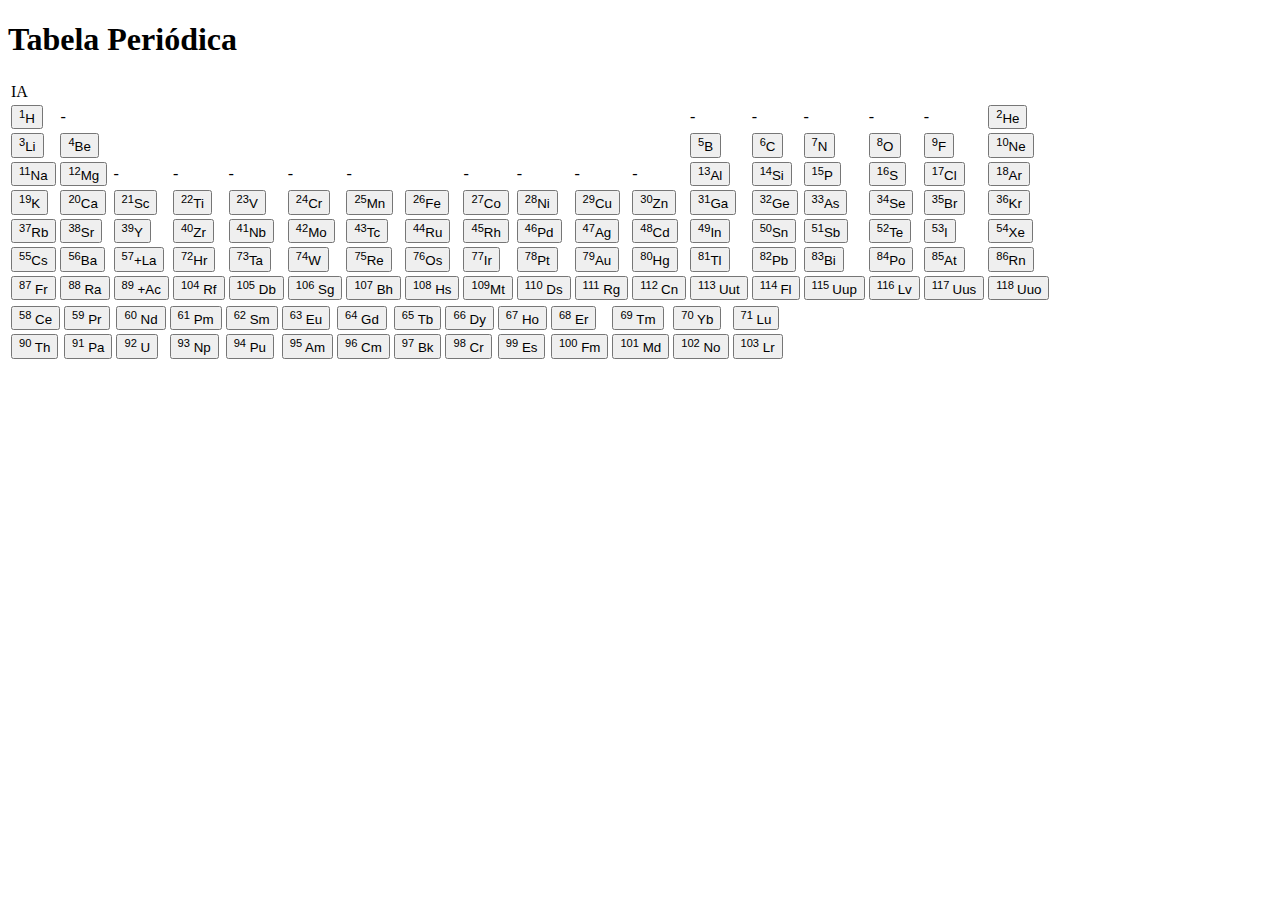
<file: index.html>
<!DOCTYPE html>
<head>
    <meta charset="UTF-8">
    <title>Tabela Periódica</title>
</head>
<body>
    <h1>Tabela Periódica</h1>
<!-- Base da parte acima do Título -->
<!-- As células vazias são os espaços da tabela que não tem nenhum elemento. -->
    <table id= "tabela">
        <tr >
            <td class="espaco">IA</td>
            <td class="celula-vazia"></td>
            <td class="celula-vazia"></td>
            <td class="celula-vazia"></td>
            <td class="celula-vazia"></td>
            <td class="celula-vazia"></td>
            <td class="celula-vazia"></td>
            <td class="celula-vazia"></td>
            <td class="celula-vazia"></td>
            <td class="celula-vazia"></td>
            <td class="celula-vazia"></td>
            <td class="celula-vazia"></td>
            <td class="celula-vazia"></td>
            <td class="celula-vazia"></td>
            <td class="celula-vazia"></td>
            <td class="celula-vazia"></td>
            <td class="celula-vazia"></td>
            <td class="espaco"></button></td>
        </tr>

<!-- Base da Primeira Linha da Tabela -->
        <tr >
            <!-- O sup, nestas linhas, irá servir para que o texto entre as tags fique sobreescrito. -->
            <!-- Usei o span só para agrupar os elementos pelo estilo. -->
            <td class="elemento" ><button title="Hidrogênio" class="IA"><sup class="numero">1</sup><span class="simbolo">H</span></button></td>
            <td class="espaco">-</td>
            <td class="celula-vazia"></td>
            <td class="celula-vazia"></td>
            <td class="celula-vazia"></td>
            <td class="celula-vazia"></td>
            <td class="celula-vazia"></td>
            <td class="celula-vazia"></td>
            <td class="celula-vazia"></td>
            <td class="celula-vazia"></td>
            <td class="celula-vazia"></td>
            <td class="celula-vazia"></td>
            <td class="espaco">-</td>
            <td class="espaco">-</td>
            <td class="espaco">-</td>
            <td class="espaco">-</td>
            <td class="espaco">-</td>
            <td class="elemento"><button title="Hélio" class="gases-nobres"> <sup class="numero">2</sup><span class="simbolo">He</span></button></td>
        </tr>
<!-- Base da Segunda Linha da Tabela -->
        <tr >
            <td class="elemento"><button title="Lítio" class="IA"><sup class="numero">3</sup><span class="simbolo">Li</span></button></td>
            <td class="elemento"><button class="IIA"><sup class="numero">4</sup><span class="simbolo">Be</span></button></td>
            <td class="celula-vazia"></td>
            <td class="celula-vazia"></td>
            <td class="celula-vazia"></td>
            <td class="celula-vazia"></td>
            <td class="celula-vazia"></td>
            <td class="celula-vazia"></td>
            <td class="celula-vazia"></td>
            <td class="celula-vazia"></td>
            <td class="celula-vazia"></td>
            <td class="celula-vazia"></td>
            <td class="elemento"><button  class="nao-metais"><sup class="numero">5</sup><span class="simbolo">B</span></button></td>
            <td class="elemento"><button  class="nao-metais"><sup class="numero">6</sup><span class="simbolo">C</span></button></td>
            <td class="elemento"><button  class="nao-metais"><sup class="numero">7</sup><span class="simbolo">N</span></button></td>
            <td class="elemento"><button  class="nao-metais"><sup class="numero">8</sup><span class="simbolo">O</span></button></td>
            <td class="elemento"><button class="VIIA"><sup class="numero">9</sup><span class="simbolo">F</span></button></td>
            <td class="elemento"><button class="gases-nobres"><sup class="numero">10</sup><span class="simbolo">Ne</span></button></td>
        </tr>
<!-- Base da Terceira Linha da Tabela -->
        <tr >
            <td class="elemento"><button class="IA"><sup class="numero">11</sup><span class="simbolo">Na</span></button></td>
            <td class="elemento"><button class="IIA"><sup class="numero">12</sup><span class="simbolo">Mg</span></button></td>
            <td class="espaco"> -</td>
            <td class="espaco">-</td>
            <td class="espaco">-</td>
            <td class="espaco">-</td>
            <td class="espaco">-</td>
            <td class="espaco"></td>
            <td class="espaco">-</td>
            <td class="espaco">-</td>
            <td class="espaco">-</td>
            <td class="espaco">-</td>
            <td class="elemento"><button class="outros-metais"><sup class="numero">13</sup><span class="simbolo">Al</span></button></td>
            <td class="elemento"><button  class="nao-metais"><sup class="numero">14</sup><span class="simbolo">Si</span></button></td>
            <td class="elemento"><button  class="nao-metais"><sup class="numero">15</sup><span class="simbolo">P</span></button></td>
            <td class="elemento"><button  class="nao-metais"><sup class="numero">16</sup><span class="simbolo">S</span></button></td>
            <td class="elemento"><button class="VIIA"><sup class="numero">17</sup><span class="simbolo">Cl</span></button></td>
            <td class="elemento"><button class="gases-nobres"><sup class="numero">18</sup><span class="simbolo">Ar</span></button></td>
        </tr>
<!-- Base da Quarta Linha da Tabela -->
        <tr >
            <td class="elemento"><button class="IA"><sup class="numero">19</sup><span class="simbolo">K</span></button></td>
            <td class="elemento"><button class="IIA"><sup class="numero">20</sup><span class="simbolo">Ca</span></button></td>
            <td class="elemento"><button class="B"><sup class="numero">21</sup><span class="simbolo">Sc</span></button></td>
            <td class="elemento"><button class="B"><sup class="numero">22</sup><span class="simbolo">Ti</span></button></td>
            <td class="elemento"><button class="B"><sup class="numero">23</sup><span class="simbolo">V</span></button></td>
            <td class="elemento"><button class="B"><sup class="numero">24</sup><span class="simbolo">Cr</span></button></td>
            <td class="elemento"><button class="B"><sup class="numero">25</sup><span class="simbolo">Mn</span></button></td>
            <td class="elemento"><button class="B"><sup class="numero">26</sup><span class="simbolo">Fe</span></button></td>
            <td class="elemento"><button class="B"><sup class="numero">27</sup><span class="simbolo">Co</span></button></td>
            <td class="elemento"><button class="B"><sup class="numero">28</sup><span class="simbolo">Ni</span></button></td>
            <td class="elemento"><button class="B"><sup class="numero">29</sup><span class="simbolo">Cu</span></button></td>
            <td class="elemento"><button class="B"><sup class="numero">30</sup><span class="simbolo">Zn</span></button></td>
            <td class="elemento"><button class="outros-metais"><sup class="numero">31</sup><span class="simbolo">Ga</span></button></td>
            <td class="elemento"><button  class="outros-metais"><sup class="numero">32</sup><span class="simbolo">Ge</span></button></td>
            <td class="elemento"><button class="outros-metais"><sup class="numero">33</sup><span class="simbolo">As</span></button></td>
            <td class="elemento"><button class="nao-metais"><sup class="numero">34</sup><span class="simbolo">Se</span></button></td>
            <td class="elemento"><button class="VIIA"><sup class="numero">35</sup><span class="simbolo">Br</span></button></td>
            <td class="elemento"><button class="gases-nobres"><sup class="numero">36</sup><span class="simbolo">Kr</span></button></td>
        </tr>
<!-- Base da Quinta Linha da Tabela -->
        <tr >
            <td class="elemento" ><button class="IA"><sup class="numero">37</sup><span class="simbolo">Rb</span></button></td>
            <td class="elemento"><button class="IIA"><sup class="numero">38</sup><span class="simbolo">Sr</span></button></td>
            <td class="elemento"><button class="B"><sup class="numero">39</sup><span class="simbolo">Y</span></button></td>
            <td class="elemento"><button class="B"><sup class="numero">40</sup><span class="simbolo">Zr</span></button></td>
            <td class="elemento"><button class="B"><sup class="numero">41</sup><span class="simbolo">Nb</span></button></td>
            <td class="elemento"><button class="B"><sup class="numero">42</sup><span class="simbolo">Mo</span></button></td>
            <td class="elemento"><button class="B"><sup class="numero">43</sup><span class="simbolo">Tc</span></button></td>
            <td class="elemento"><button class="B"><sup class="numero">44</sup><span class="simbolo">Ru</span></button></td>
            <td class="elemento"><button class="B"><sup class="numero">45</sup><span class="simbolo">Rh</span></button></td>
            <td class="elemento"><button class="B"><sup class="numero">46</sup><span class="simbolo">Pd</span></button></td>
            <td class="elemento"><button class="B"><sup class="numero">47</sup><span class="simbolo">Ag</span></button></td>
            <td class="elemento"><button class="B"><sup class="numero">48</sup><span class="simbolo">Cd</span></button></td>
            <td class="elemento"><button class="outros-metais"><sup class="numero">49</sup><span class="simbolo">In</span></button></td>
            <td class="elemento"><button class="outros-metais"><sup class="numero">50</sup><span class="simbolo">Sn</span></button></td>
            <td class="elemento"><button class="outros-metais"><sup class="numero">51</sup><span class="simbolo">Sb</span></button></td>
            <td class="elemento"><button class="nao-metais"><sup class="numero">52</sup><span class="simbolo">Te</span></button></td>
            <td class="elemento"><button class="VIIA"><sup class="numero">53</sup><span class="simbolo">I</span></button></td>
            <td class="elemento"><button class="gases-nobres"><sup class="numero">54</sup><span class="simbolo">Xe</span></button></td>
        </tr>
<!-- Base da Sexta Linha da Tabela -->
        <tr >
            <td class="elemento"><button class="IA"><sup class="numero">55</sup><span class="simbolo">Cs</span></button></td>
            <td class="elemento"><button class="IIA"><sup class="numero">56</sup><span class="simbolo">Ba</span></button></td>
            <td class="elemento"><button class="B"><sup class="numero">57</sup><span class="simbolo">+La</span></button></td>
            <td class="elemento"><button class="B"><sup class="numero">72</sup><span class="simbolo">Hr</span></button></td>
            <td class="elemento"><button class="B"><sup class="numero">73</sup><span class="simbolo">Ta</span></button></td>
            <td class="elemento"><button class="B"><sup class="numero">74</sup><span class="simbolo">W</span></button></td>
            <td class="elemento"><button class="B"><sup class="numero">75</sup><span class="simbolo">Re</span></button></td>
            <td class="elemento"><button class="B"><sup class="numero">76</sup><span class="simbolo">Os</span></button></td>
            <td class="elemento"><button class="B"><sup class="numero">77</sup><span class="simbolo">Ir</span></button></td>
            <td class="elemento"><button class="B"><sup class="numero">78</sup><span class="simbolo">Pt</span></button></td>
            <td class="elemento"><button class="B"><sup class="numero">79</sup><span class="simbolo">Au</span></button></td>
            <td class="elemento"><button class="B"><sup class="numero">80</sup><span class="simbolo">Hg</span></button></td>
            <td class="elemento"><button class="outros-metais"><sup class="numero">81</sup><span class="simbolo">Tl</span></button></td>
            <td class="elemento"><button class="outros-metais"><sup class="numero">82</sup><span class="simbolo">Pb</span></button></td>
            <td class="elemento"><button class="outros-metais"><sup class="numero">83</sup><span class="simbolo">Bi</span></button></td>
            <td class="elemento"><button class="outros-metais"><sup class="numero">84</sup><span class="simbolo">Po</span></button></td>
            <td class="elemento"><button class="VIIA"><sup class="numero">85</sup><span class="simbolo">At</span></button></td>
            <td class="elemento"><button class="gases-nobres"><sup class="numero">86</sup><span class="simbolo">Rn</span></button></td>
        </tr>
<!-- Base da Sétima Linha da Tabela -->
        <tr >
            <td class="elemento"><button class="IA"><sup class="numero">87</sup> <span class="simbolo">Fr</span></button></td>
            <td class="elemento"><button class="IIA"><sup class="numero">88</sup> <span class="simbolo">Ra</span></button></td>
            <td class="elemento"><button class="B"><sup class="numero">89</sup> <span class="simbolo">+Ac</span></button></td>
            <td class="elemento"><button class="B"><sup class="numero">104</sup> <span class="simbolo">Rf</span></button></td>
            <td class="elemento"><button class="B"><sup class="numero">105</sup> <span class="simbolo">Db</span></button></td>
            <td class="elemento"><button class="B"><sup class="numero">106</sup> <span class="simbolo">Sg</span></button></td>
            <td class="elemento"><button class="B"><sup class="numero">107</sup> <span class="simbolo">Bh</span></button></td>
            <td class="elemento"><button class="B"><sup class="numero">108</sup> <span class="simbolo">Hs</span></button></td>
            <td class="elemento"><button class="B"><sup class="numero">109</sup><span class="simbolo">Mt</span></button></td>
            <td class="elemento"><button class="B"><sup class="numero">110</sup> <span class="simbolo">Ds</span></button></td>
            <td class="elemento"><button class="B"><sup class="numero">111</sup> <span class="simbolo">Rg</span></button></td>
            <td class="elemento"><button class="B"><sup class="numero">112 </sup> <span class="simbolo">Cn</span></button></td>
            <td class="elemento"><button class="outros-metais"><sup class="numero">113 </sup> <span class="simbolo">Uut</span></button></td>
            <td class="elemento"><button class="outros-metais"><sup class="numero">114 </sup> <span class="simbolo">Fl</span></button></td>
            <td class="elemento"><button class="outros-metais"><sup class="numero">115 </sup> <span class="simbolo">Uup</span></button></td>
            <td class="elemento"><button class="outros-metais"><sup class="numero">116 </sup> <span class="simbolo">Lv</span></button></td>
            <td class="elemento"><button class="outros-metais"><sup class="numero">117 </sup> <span class="simbolo">Uus</span></button></td>
            <td class="elemento"><button class="outros-metais"><sup class="numero">118 </sup> <span class="simbolo">Uuo</span></button></td>
        </tr>

    </table>
<!-- Base da Oitava Linha da Tabela -->
    <table id= "tabela-lan-ac">
    
        <tr>
            <td class="elemento"> <button><sup class="numero">58</sup> <span class="simbolo">Ce</span></button></td>
            <td class="elemento"> <button><sup class="numero">59</sup> <span class="simbolo">Pr</span></button></td>
            <td class="elemento"> <button><sup class="numero">60</sup> <span class="simbolo">Nd</span></button></td>
            <td class="elemento"> <button><sup class="numero">61</sup> <span class="simbolo">Pm</span></button></td>
            <td class="elemento"> <button><sup class="numero">62</sup> <span class="simbolo">Sm</span></button></td>
            <td class="elemento"> <button><sup class="numero">63</sup> <span class="simbolo">Eu</span></button></td>
            <td class="elemento"> <button><sup class="numero">64</sup> <span class="simbolo">Gd</span></button></td>
            <td class="elemento"> <button><sup class="numero">65</sup> <span class="simbolo">Tb</span></button></td>
            <td class="elemento"> <button><sup class="numero">66</sup> <span class="simbolo">Dy</span></button></td>
            <td class="elemento"> <button><sup class="numero">67</sup> <span class="simbolo">Ho</span></button></td>
            <td class="elemento"> <button><sup class="numero">68</sup> <span class="simbolo">Er</span></button></td>
            <td class="elemento"> <button><sup class="numero">69</sup> <span class="simbolo">Tm</span></button></td>
            <td class="elemento"> <button><sup class="numero">70</sup> <span class="simbolo">Yb</span></button></td>
            <td class="elemento"> <button><sup class="numero">71</sup> <span class="simbolo">Lu</span></button></td>
        </tr>
        <!-- Base da Nona Linha da Tabela -->
        <tr>
            <td class="elemento"> <button><sup class="numero">90</sup> <span class="simbolo">Th</span></button></td>
            <td class="elemento"> <button><sup class="numero">91</sup> <span class="simbolo">Pa</span></button></td>
            <td class="elemento"> <button><sup class="numero">92</sup> <span class="simbolo">U</span></button></td>
            <td class="elemento"> <button><sup class="numero">93</sup> <span class="simbolo">Np</span></button></td>
            <td class="elemento"> <button><sup class="numero">94</sup> <span class="simbolo">Pu</span></button></td>
            <td class="elemento"> <button><sup class="numero">95</sup> <span class="simbolo">Am</span></button></td>
            <td class="elemento"> <button><sup class="numero">96</sup> <span class="simbolo">Cm</span></button></td>
            <td class="elemento"> <button><sup class="numero">97</sup> <span class="simbolo">Bk</span></button></td>
            <td class="elemento"> <button><sup class="numero">98</sup> <span class="simbolo">Cr</span></button></td>
            <td class="elemento"> <button><sup class="numero">99</sup> <span class="simbolo">Es</span></button></td>
            <td class="elemento"> <button><sup class="numero">100</sup> <span class="simbolo">Fm</span></button></td>
            <td class="elemento"> <button><sup class="numero">101</sup> <span class="simbolo">Md</span></button></td>
            <td class="elemento"> <button><sup class="numero">102</sup> <span class="simbolo">No</span></button></td>
            <td class="elemento"> <button><sup class="numero">103</sup> <span class="simbolo">Lr</span></button></td>
        </tr>
    </table>
</body>
</html>
</file>
